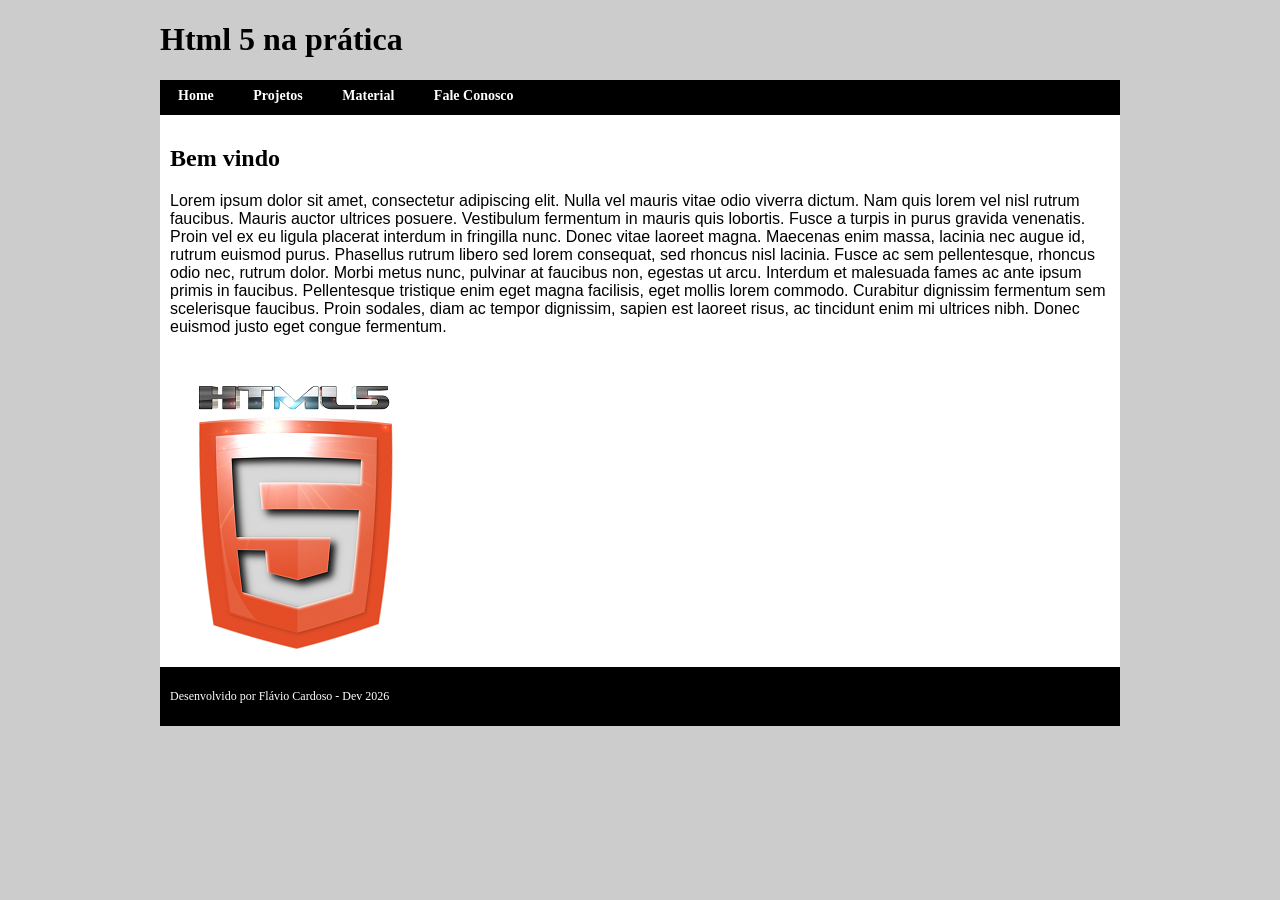
<file: index.html>
<!DOCTYPE HTML>
<html lang="pt-BR">
<head>
	<meta charset="UTF-8">
	<title>Flavio Cardoso</title>
	<meta name="description" content="Curso básico de html 5 para fronted">
	<link rel="icon" href="facicon.ico">
	<link rel="stylesheet" href="style.css">
</head>
<body>
	<header>
		<h1>Html 5 na prática</h1>	
	</header>
	<nav>
		<ul>
			<li><a href="index.html">Home</a></li>
			<li><a href="projeto.html">Projetos</a></li>
			<li><a href="material.html">Material</a></li>
			<li><a href="contato.html">Fale Conosco</a></li>
		</ul>
	</nav>
	<section>
		<h2>Bem vindo</h2>
		<p>Lorem ipsum dolor sit amet, consectetur adipiscing elit. Nulla vel mauris vitae odio viverra dictum. Nam quis lorem vel nisl rutrum faucibus. Mauris auctor ultrices posuere. Vestibulum fermentum in mauris quis lobortis. Fusce a turpis in purus gravida venenatis. Proin vel ex eu ligula placerat interdum in fringilla nunc. Donec vitae laoreet magna. Maecenas enim massa, lacinia nec augue id, rutrum euismod purus. Phasellus rutrum libero sed lorem consequat, sed rhoncus nisl lacinia. Fusce ac sem pellentesque, rhoncus odio nec, rutrum dolor. Morbi metus nunc, pulvinar at faucibus non, egestas ut arcu. Interdum et malesuada fames ac ante ipsum primis in faucibus. Pellentesque tristique enim eget magna facilisis, eget mollis lorem commodo. Curabitur dignissim fermentum sem scelerisque faucibus. Proin sodales, diam ac tempor dignissim, sapien est laoreet risus, ac tincidunt enim mi ultrices nibh. Donec euismod justo eget congue fermentum.</p>
	</section>
		<section>
			<img src="images/html5g.png" alt="html5" title="html 5">
		</section>
	<footer>
		<p>Desenvolvido por Flávio Cardoso - Dev 2026</p>
	</footer>
	
</body>
</html>
</file>
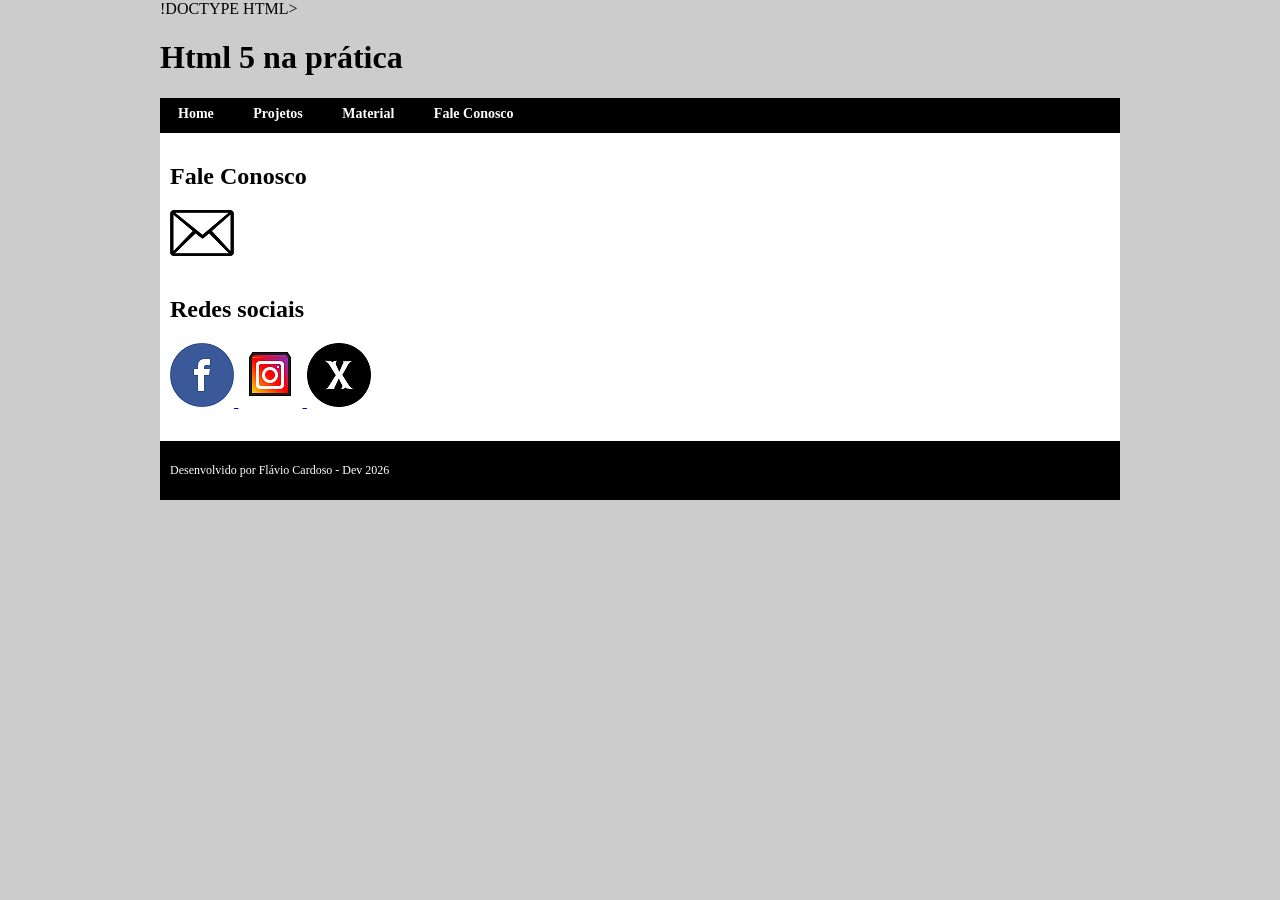
<file: contato.html>
!DOCTYPE HTML>
<html lang="pt-BR">
<head>
	<meta charset="UTF-8">
	<title>Flavio Cardoso - Contato</title>
	<meta name="description" content="Curso básico de html 5 para fronted">
	<link rel="icon" href="facicon.ico">
	<link rel="stylesheet" href="style.css">
</head>
<body>
	<header>
		<h1>Html 5 na prática</h1>	
	</header>
	<nav>
		<ul>
			<li><a href="index.html">Home</a></li>
			<li><a href="projeto.html">Projetos</a></li>
			<li><a href="material.html">Material</a></li>
			<li><a href="contato.html">Fale Conosco</a></li>
		</ul>
	</nav>
	<section>
		<h2>Fale Conosco</h2>
		<a href="mailto:email@email.com">
			<img src="images/email.png" alt="email" title="email">
		</a>
	</section>
	<section>
		<h2>Redes sociais</h2>
		<a href="http://pt-br.facebook.com">
		<img src="images/facebook.png"  alt="instagram" title="instagram" target="_blank">
		</a>
		<a href="http://instagram.com">
		<img src="images/instagram.png"  alt="instagram" title="instagram" target="_blank" >
		</a>
		<a href="http://X.com">
		<img src="images/letter-x.png"  alt="X" title="X" target="_blank">
		</a>
		
	</section>
	<section>
		
	</section>
	<footer>
		<p>Desenvolvido por Flávio Cardoso - Dev 2026</p>
	</footer>
	
</body>
</html>
</file>
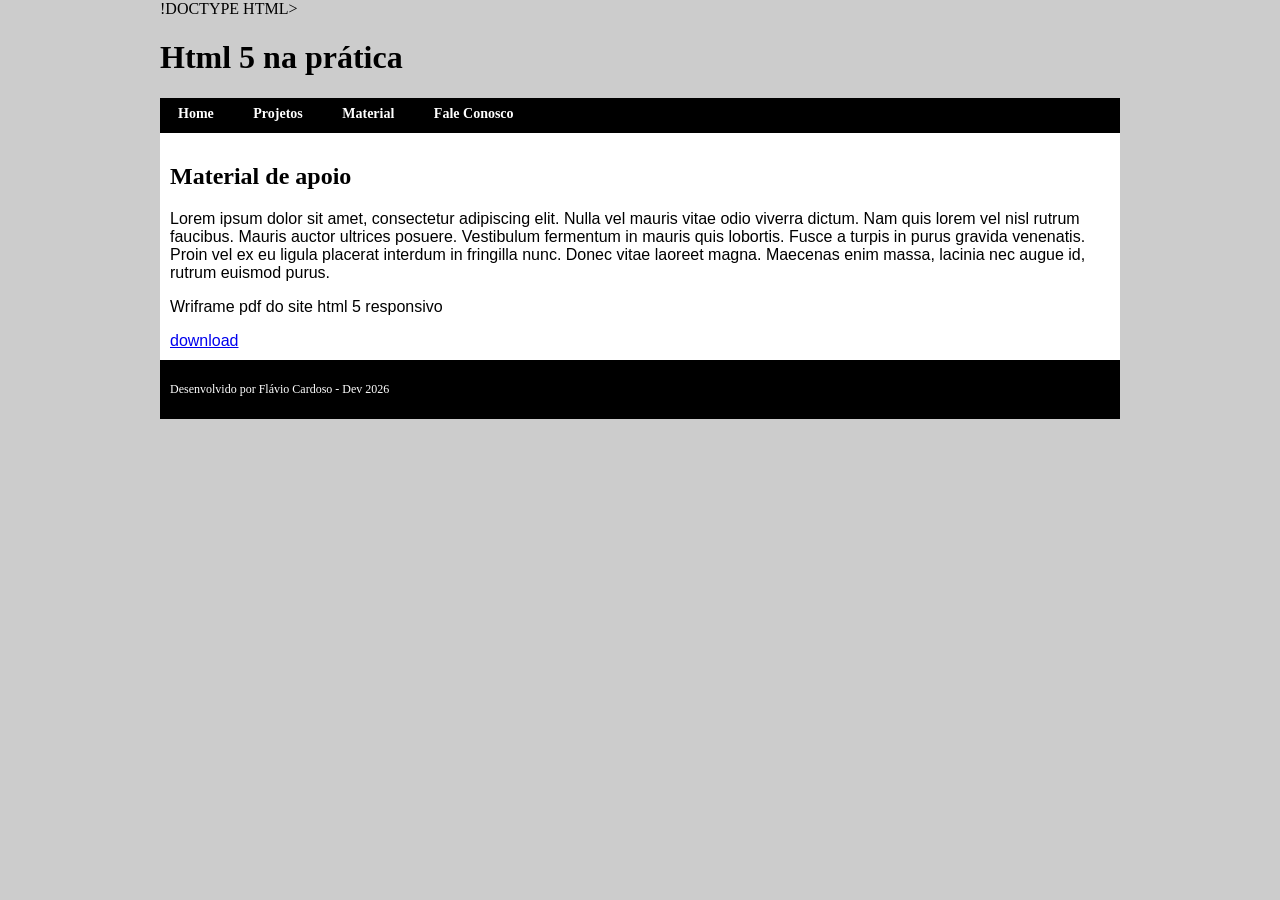
<file: material.html>
!DOCTYPE HTML>
<html lang="pt-BR">
<head>
	<meta charset="UTF-8">
	<title>Flavio Cardoso - Material</title>
	<meta name="description" content="Curso básico de html 5 para fronted">
	<link rel="icon" href="facicon.ico">
	<link rel="stylesheet" href="style.css">
</head>
<body>
	<header>
		<h1>Html 5 na prática</h1>	
	</header>
	<nav>
		<ul>
			<li><a href="index.html">Home</a></li>
			<li><a href="projeto.html">Projetos</a></li>
			<li><a href="material.html">Material</a></li>
			<li><a href="contato.html">Fale Conosco</a></li>
		</ul>
	</nav>
	<section>
		<h2>Material de apoio</h2>
		<p>Lorem ipsum dolor sit amet, consectetur adipiscing elit. Nulla vel mauris vitae odio viverra dictum. Nam quis lorem vel nisl rutrum faucibus. Mauris auctor ultrices posuere. Vestibulum fermentum in mauris quis lobortis. Fusce a turpis in purus gravida venenatis. Proin vel ex eu ligula placerat interdum in fringilla nunc. Donec vitae laoreet magna. Maecenas enim massa, lacinia nec augue id, rutrum euismod purus.</p>
		<p>Wriframe pdf do site html 5 responsivo</p>
		<a href="wireframe.pdf" target="_blank" >download</a>
	</section>
	
	<footer>
		<p>Desenvolvido por Flávio Cardoso - Dev 2026</p>
	</footer>
	
</body>
</html>
</file>
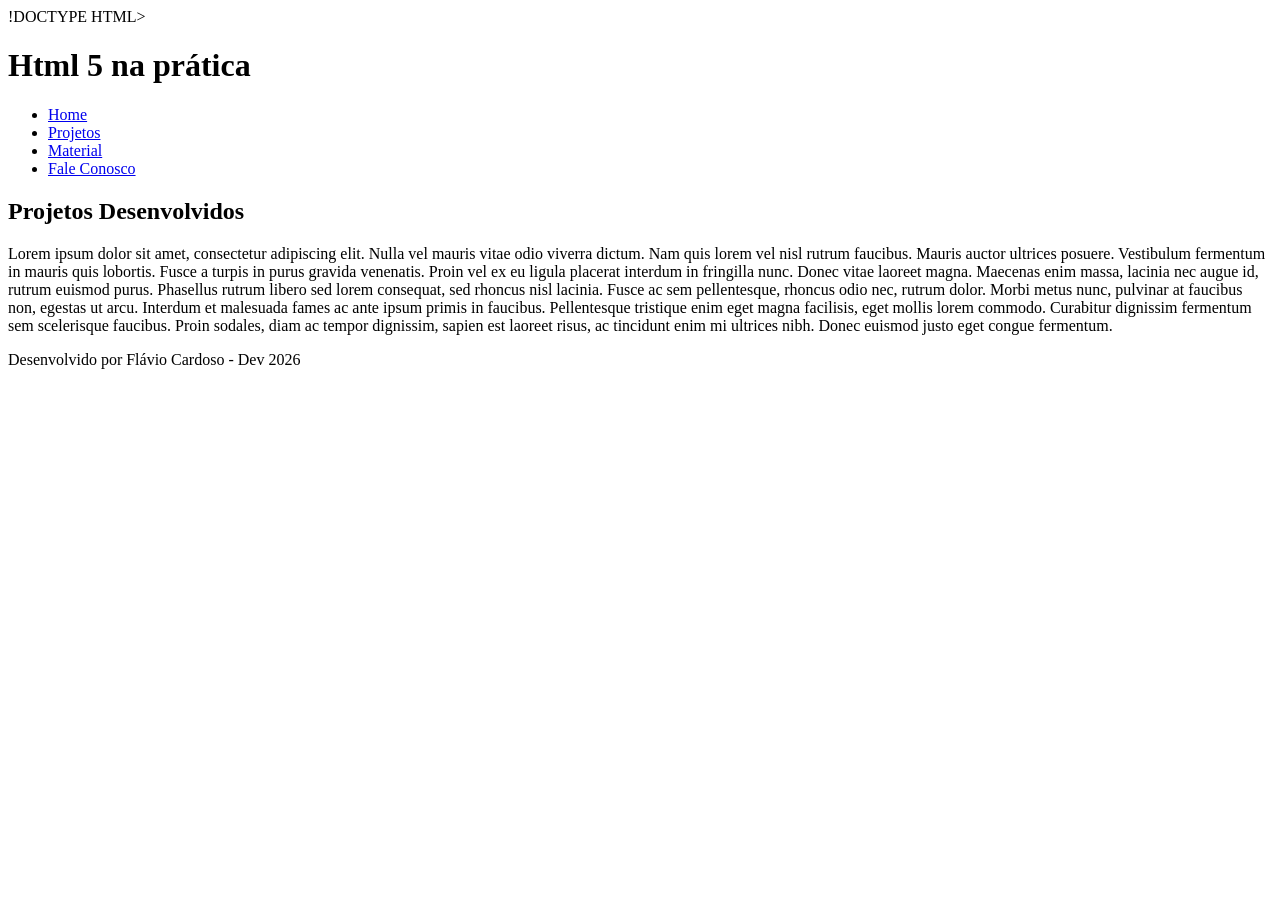
<file: proeto.html>
!DOCTYPE HTML>
<html lang="pt-BR">
<head>
	<meta charset="UTF-8">
	<title>Flavio Cardoso - Projetos</title>
	<meta name="description" content="Curso básico de html 5 para fronted">
	<link rel="icon" href="facicon.ico">
</head>
<body>
	<header>
		<h1>Html 5 na prática</h1>	
	</header>
	<nav>
		<ul>
			<li><a href="index.html">Home</a></li>
			<li><a href="projeto.html">Projetos</a></li>
			<li><a href="material.html">Material</a></li>
			<li><a href="contato.html">Fale Conosco</a></li>
		</ul>
	</nav>
	<section>
		<h2>Projetos Desenvolvidos</h2>
		<p>Lorem ipsum dolor sit amet, consectetur adipiscing elit. Nulla vel mauris vitae odio viverra dictum. Nam quis lorem vel nisl rutrum faucibus. Mauris auctor ultrices posuere. Vestibulum fermentum in mauris quis lobortis. Fusce a turpis in purus gravida venenatis. Proin vel ex eu ligula placerat interdum in fringilla nunc. Donec vitae laoreet magna. Maecenas enim massa, lacinia nec augue id, rutrum euismod purus. Phasellus rutrum libero sed lorem consequat, sed rhoncus nisl lacinia. Fusce ac sem pellentesque, rhoncus odio nec, rutrum dolor. Morbi metus nunc, pulvinar at faucibus non, egestas ut arcu. Interdum et malesuada fames ac ante ipsum primis in faucibus. Pellentesque tristique enim eget magna facilisis, eget mollis lorem commodo. Curabitur dignissim fermentum sem scelerisque faucibus. Proin sodales, diam ac tempor dignissim, sapien est laoreet risus, ac tincidunt enim mi ultrices nibh. Donec euismod justo eget congue fermentum.</p>
	</section>
	<footer>
		<p>Desenvolvido por Flávio Cardoso - Dev 2026</p>
	</footer>
	
</body>
</html>
</file>
<file: style.css>
body
{
	background-color:#CCCCCC;
}
	h1,h2,h3
{
	font-family:Verdana;
}
section
{
	background-color:#FFFFFF;
	font-family:Arial;
	padding:10px;
}
footer
{
	background-color:#000000;
	color:#FFFFFF;
	font-family:Verdana;
	font-size:12px;
	padding:10px;
}
img, video 
{
	max-width:100%;
}
nav
{
	background-color:#000000;
	height:35px;
	font-family:Verdana;	
	font-weight:bold;
	font-size:14px;
}
nav ul
{
	height:auto;
	padding:8px 0px;
	margin:0px;
	
}
nav li
{
	display:inline;
	padding:10px;
	margin:0px;
}
nav a
{ 
	text-decoration:none;
	color:#FFFFFF;
	padding:8px 8px 8px 8px;
}
nav a:hover
{	
	color:#000000;
	background-color:#FFFFFF;
}
@media all and (min-width:960px)
{
	body
	{
		width:960px;
		margin:auto;
	}
}
@media all and (max-width:480px)
{
	nav
	{
		height:100%;
	}
	nav li
	{
		display:block;
		padding:10px;
		margin:0px;
	}
}
</file>
